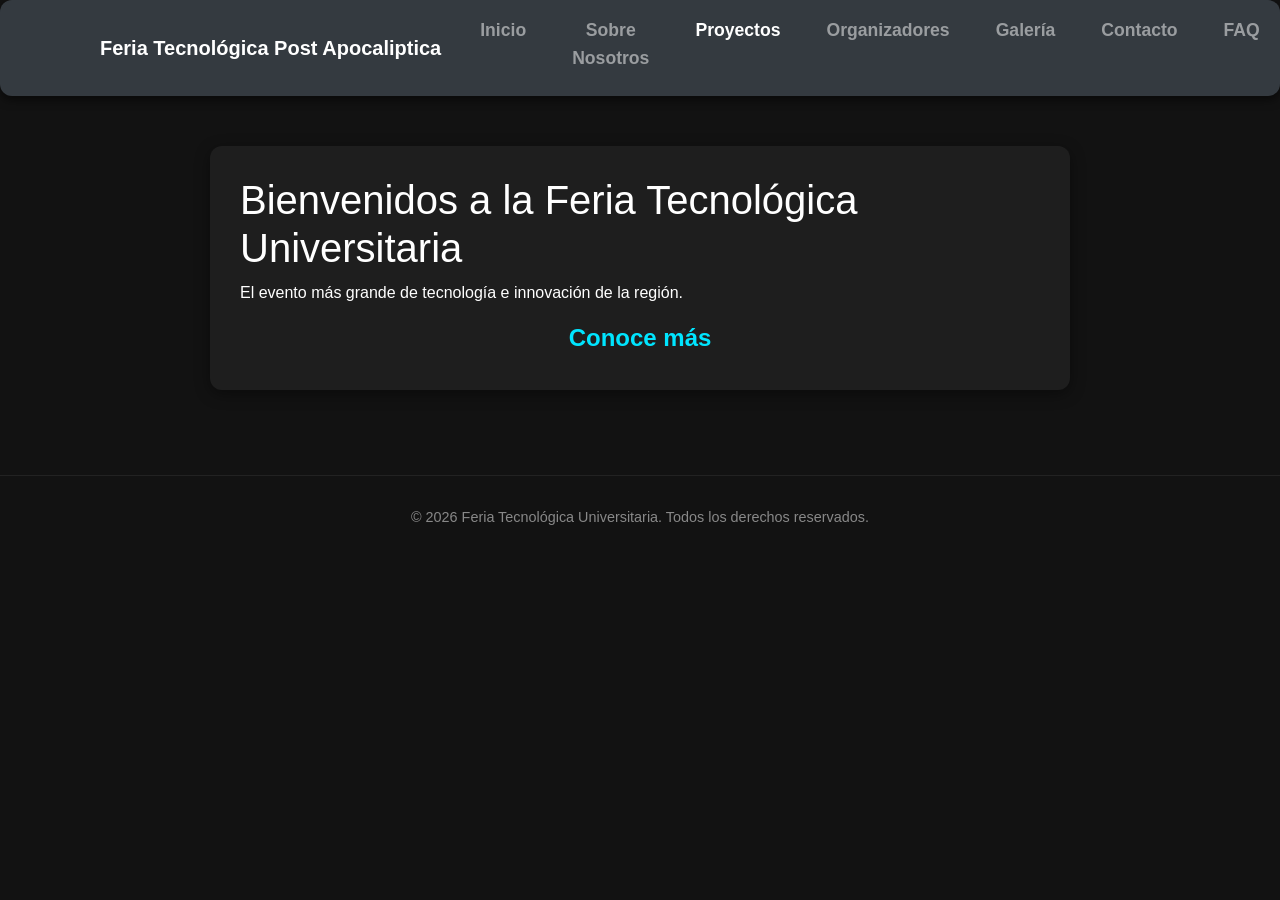
<file: index.html>
<!DOCTYPE html>
<html lang="es">
<head>
    <meta charset="UTF-8">
    <meta name="viewport" content="width=device-width, initial-scale=1.0">
    <title>Feria Tecnológica Universitaria</title>
    <link rel="stylesheet" href="https://cdn.jsdelivr.net/npm/bootstrap@4.1.3/dist/css/bootstrap.min.css" integrity="sha384-MCw98/SFnGE8fJT3GXwEOngsV7Zt27NXFoaoApmYm81iuXoPkFOJwJ8ERdknLPMO" crossorigin="anonymous">
    <link rel="stylesheet" href="styles.css">
</head>
<body>
    <header>
        <nav class="navbar navbar-expand-lg navbar-dark bg-dark">
            <div class="container">
                <a class="navbar-brand fw-bold" href="index.html">Feria Tecnológica Post Apocaliptica</a>
                <button class="navbar-toggler" type="button" data-bs-toggle="collapse" data-bs-target="#navbarNav" aria-controls="navbarNav" aria-expanded="false" aria-label="Mostrar navegación">
                    <span class="navbar-toggler-icon"></span>
                </button>
                <div class="collapse navbar-collapse" id="navbarNav">
                    <ul class="navbar-nav ms-auto">
                        <li class="nav-item"><a class="nav-link" href="index.html">Inicio</a></li>
                        <li class="nav-item"><a class="nav-link" href="nosotros.html">Sobre Nosotros</a></li>
                        <li class="nav-item"><a class="nav-link active" aria-current="page" href="proyectos.html">Proyectos</a></li>
                        <li class="nav-item"><a class="nav-link" href="#">Organizadores</a></li>
                        <li class="nav-item"><a class="nav-link" href="#">Galería</a></li>
                        <li class="nav-item"><a class="nav-link" href="#">Contacto</a></li>
                        <li class="nav-item"><a class="nav-link" href="#">FAQ</a></li>
                    </ul>
                </div>
            </div>
        </nav>
    </header>
    <main>
        <section id="inicio">
            <h1>Bienvenidos a la Feria Tecnológica Universitaria</h1>
            <p>El evento más grande de tecnología e innovación de la región.</p>
            <a href="nosotros.html" class="btn-regresar" style="font-size: 1.5rem; text-align: center; display: block; margin-top: 20px;">Conoce más</a>
        </section>
    </main>
     <footer>
        <p>&copy; 2026 Feria Tecnológica Universitaria. Todos los derechos reservados.</p>
    </footer>
</body>
</html>
</file>
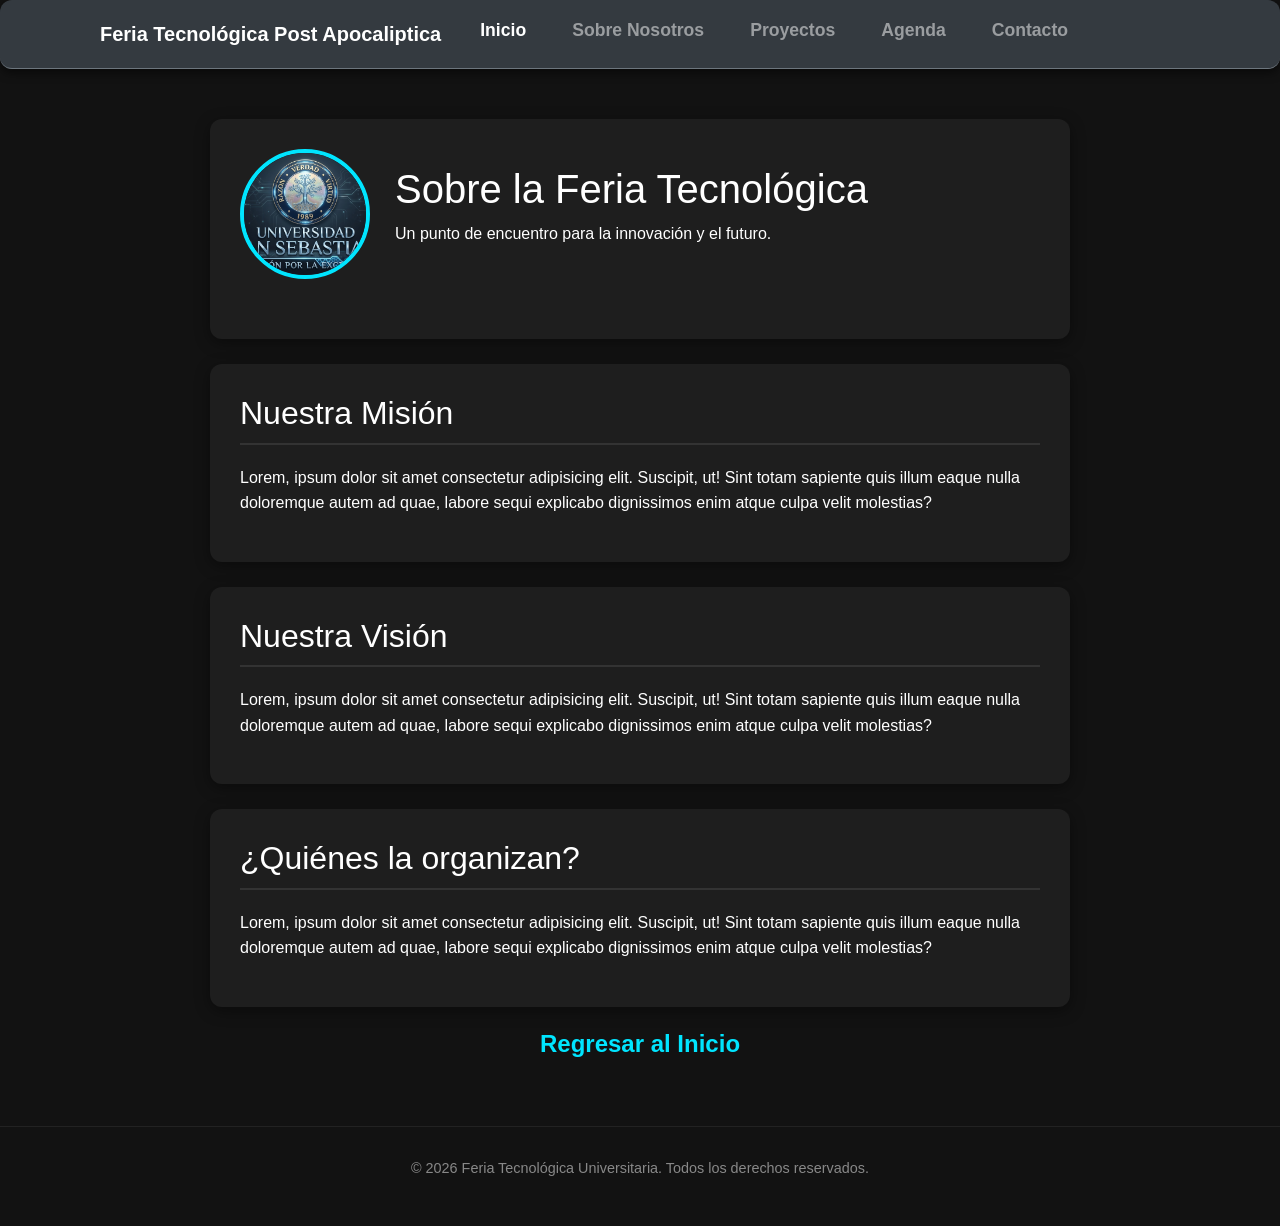
<file: nosotros.html>
<!DOCTYPE html>
<html lang="es">
<head>
    <meta charset="UTF-8">
    <meta name="viewport" content="width=device-width, initial-scale=1.0">
    <title>Nosotros - Feria Tecnológica Universitaria</title>
    <link rel="stylesheet" href="https://cdn.jsdelivr.net/npm/bootstrap@4.1.3/dist/css/bootstrap.min.css" integrity="sha384-MCw98/SFnGE8fJT3GXwEOngsV7Zt27NXFoaoApmYm81iuXoPkFOJwJ8ERdknLPMO" crossorigin="anonymous">
    <link rel="stylesheet" href="styles.css">
</head>
<body>
    <header>
        <nav class="navbar navbar-expand-lg navbar-dark bg-dark border-bottom border-secondary">
        <div class="container">
            <a class="navbar-brand fw-bold" href="#inicio">Feria Tecnológica Post Apocaliptica</a>
            <button class="navbar-toggler" type="button" data-bs-toggle="collapse" data-bs-target="#navbarNav" aria-controls="navbarNav" aria-expanded="false" aria-label="Mostrar navegación">
                <span class="navbar-toggler-icon"></span>
            </button>
            <div class="collapse navbar-collapse" id="navbarNav">
                <ul class="navbar-nav ms-auto">
                    <li class="nav-item"><a class="nav-link active" aria-current="page" href="index.html">Inicio</a></li>
                    <li class="nav-item"><a class="nav-link" href="nosotros.html">Sobre Nosotros</a></li>
                    <li class="nav-item"><a class="nav-link" href="#proyectos">Proyectos</a></li>
                    <li class="nav-item"><a class="nav-link" href="#agenda">Agenda</a></li>
                    <li class="nav-item"><a class="nav-link" href="#contacto">Contacto</a></li>
                </ul>
            </div>
        </div>
    </nav>
    </header>

    <main>
        <section id="nosotros">
            <div class="encabezado">
                <img src="img/logoUSS.jpg" alt="Logo Feria Tecnológica" class="avatar">
                <div>
                    <h1>Sobre la Feria Tecnológica</h1>
                    <p>Un punto de encuentro para la innovación y el futuro.</p>
                </div>
            </div>
        </section>
        <section>
            <h2>Nuestra Misión</h2>
            <p>
                Lorem, ipsum dolor sit amet consectetur adipisicing elit. Suscipit, ut! Sint totam sapiente quis illum eaque nulla doloremque autem ad quae, labore sequi explicabo dignissimos enim atque culpa velit molestias?
            </p>
        </section>
        <section>
            <h2>Nuestra Visión</h2>
            <p>
                Lorem, ipsum dolor sit amet consectetur adipisicing elit. Suscipit, ut! Sint totam sapiente quis illum eaque nulla doloremque autem ad quae, labore sequi explicabo dignissimos enim atque culpa velit molestias?

            </p>
        </section>
        <section>

            <h2>¿Quiénes la organizan?</h2>
            <p>
                Lorem, ipsum dolor sit amet consectetur adipisicing elit. Suscipit, ut! Sint totam sapiente quis illum eaque nulla doloremque autem ad quae, labore sequi explicabo dignissimos enim atque culpa velit molestias?
            </p>
        </section>
         <a href="index.html" class="btn-regresar" style="font-size: 1.5rem; text-align: center; display: block; margin-top: 20px;">Regresar al Inicio</a>

    </main>

    <footer>
        <p>&copy; 2026 Feria Tecnológica Universitaria. Todos los derechos reservados.</p>
    </footer>
</body>
</html>
</file>
<file: styles.css>
body {
    font-family: 'Segoe UI', Tahoma, Geneva, Verdana, sans-serif;
    margin: 0;
    padding: 0;
    background-color: #121212; 
    color: #ffffff; 
    line-height: 1.6;
}

main {
    max-width: 900px;
    margin: 20px auto;
    padding: 20px;
}

nav {
    display: flex;
    justify-content: center;
    align-items: center;
    text-align: center;
    margin-bottom: 30px;
    background: #1e1e1e; 
    padding: 15px;
    border-radius: 12px;
    box-shadow: 0 4px 10px rgba(0,0,0,0.5);
}

nav a {
    text-decoration: none;
    color: #00e5ff; 
    margin: 0 15px;
    font-weight: bold;
    font-size: 1.1rem;
    transition: color 0.3s ease;
}

nav a:hover {
    color: #ffffff;
}

.btn-regresar {
    display: inline-block;
    color: #00e5ff;
    font-size: 2.5rem; 
    font-weight: bold;
    text-decoration: none;
    margin-bottom: 10px;
    line-height: 1;
    transition: transform 0.3s ease, color 0.3s ease;
}

.btn-regresar:hover {
    color: #ffffff;
    transform: translateX(-8px); 
}

section {
    background-color: #1e1e1e;
    padding: 30px;
    margin-bottom: 25px;
    border-radius: 12px;
    box-shadow: 0 4px 15px rgba(0,0,0,0.4);
}

h1, h2, h3 {
    color: #ffffff;
    margin-top: 0;
}

h2 {
    border-bottom: 2px solid #333;
    padding-bottom: 10px;
    margin-bottom: 20px;
}

.encabezado {
    display: flex;
    align-items: center;
    gap: 25px;
    margin-bottom: 30px;
}

.avatar {
    width: 130px;
    height: 130px;
    border-radius: 50%; 
    border: 4px solid #00e5ff; 
    object-fit: cover;
    background-color: #333; 
}

.proyecto {
    display: flex;
    align-items: center;
    gap: 20px;
    padding: 15px 0;
    border-top: 1px solid #333;
}

ul {
    padding-left: 20px;
}

li {
    margin-bottom: 8px;
}

a {
    color: #00e5ff;
    text-decoration: none;
}

a:hover {
    text-decoration: underline;
}

footer {
    text-align: center;
    padding: 30px;
    color: #888;
    font-size: 0.9rem;
    border-top: 1px solid #222;
    margin-top: 40px;
}
</file>
